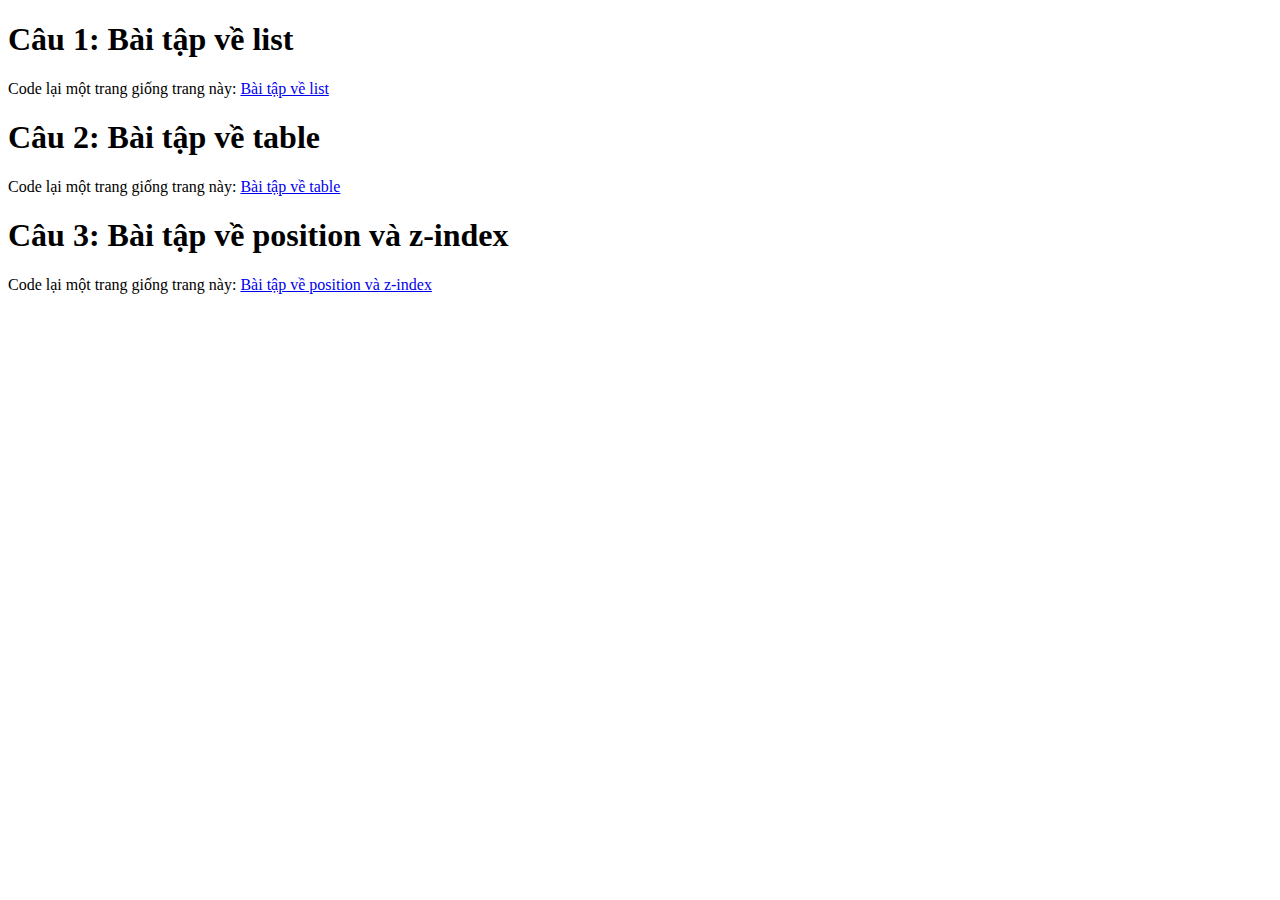
<file: index.html>
<!DOCTYPE html>
<html lang="en">
<head>
    <meta charset="UTF-8">
    <meta http-equiv="X-UA-Compatible" content="IE=edge">
    <meta name="viewport" content="width=device-width, initial-scale=1.0">
    <title>Lesson 5</title>
</head>
<body>
    <h1>Câu 1: Bài tập về list</h1>
    <p>Code lại một trang giống trang này: <a href="ul.html" target="_blank">Bài tập về list</a></p>
    <h1>Câu 2: Bài tập về table</h1>
    <p>Code lại một trang giống trang này: <a href="table.html" target="_blank">Bài tập về table</a></p>
    <h1>Câu 3: Bài tập về position và z-index</h1>
    <p>Code lại một trang giống trang này: <a href="position.html" target="_blank">Bài tập về position và z-index</a></p>
</body>
</html>
</file>
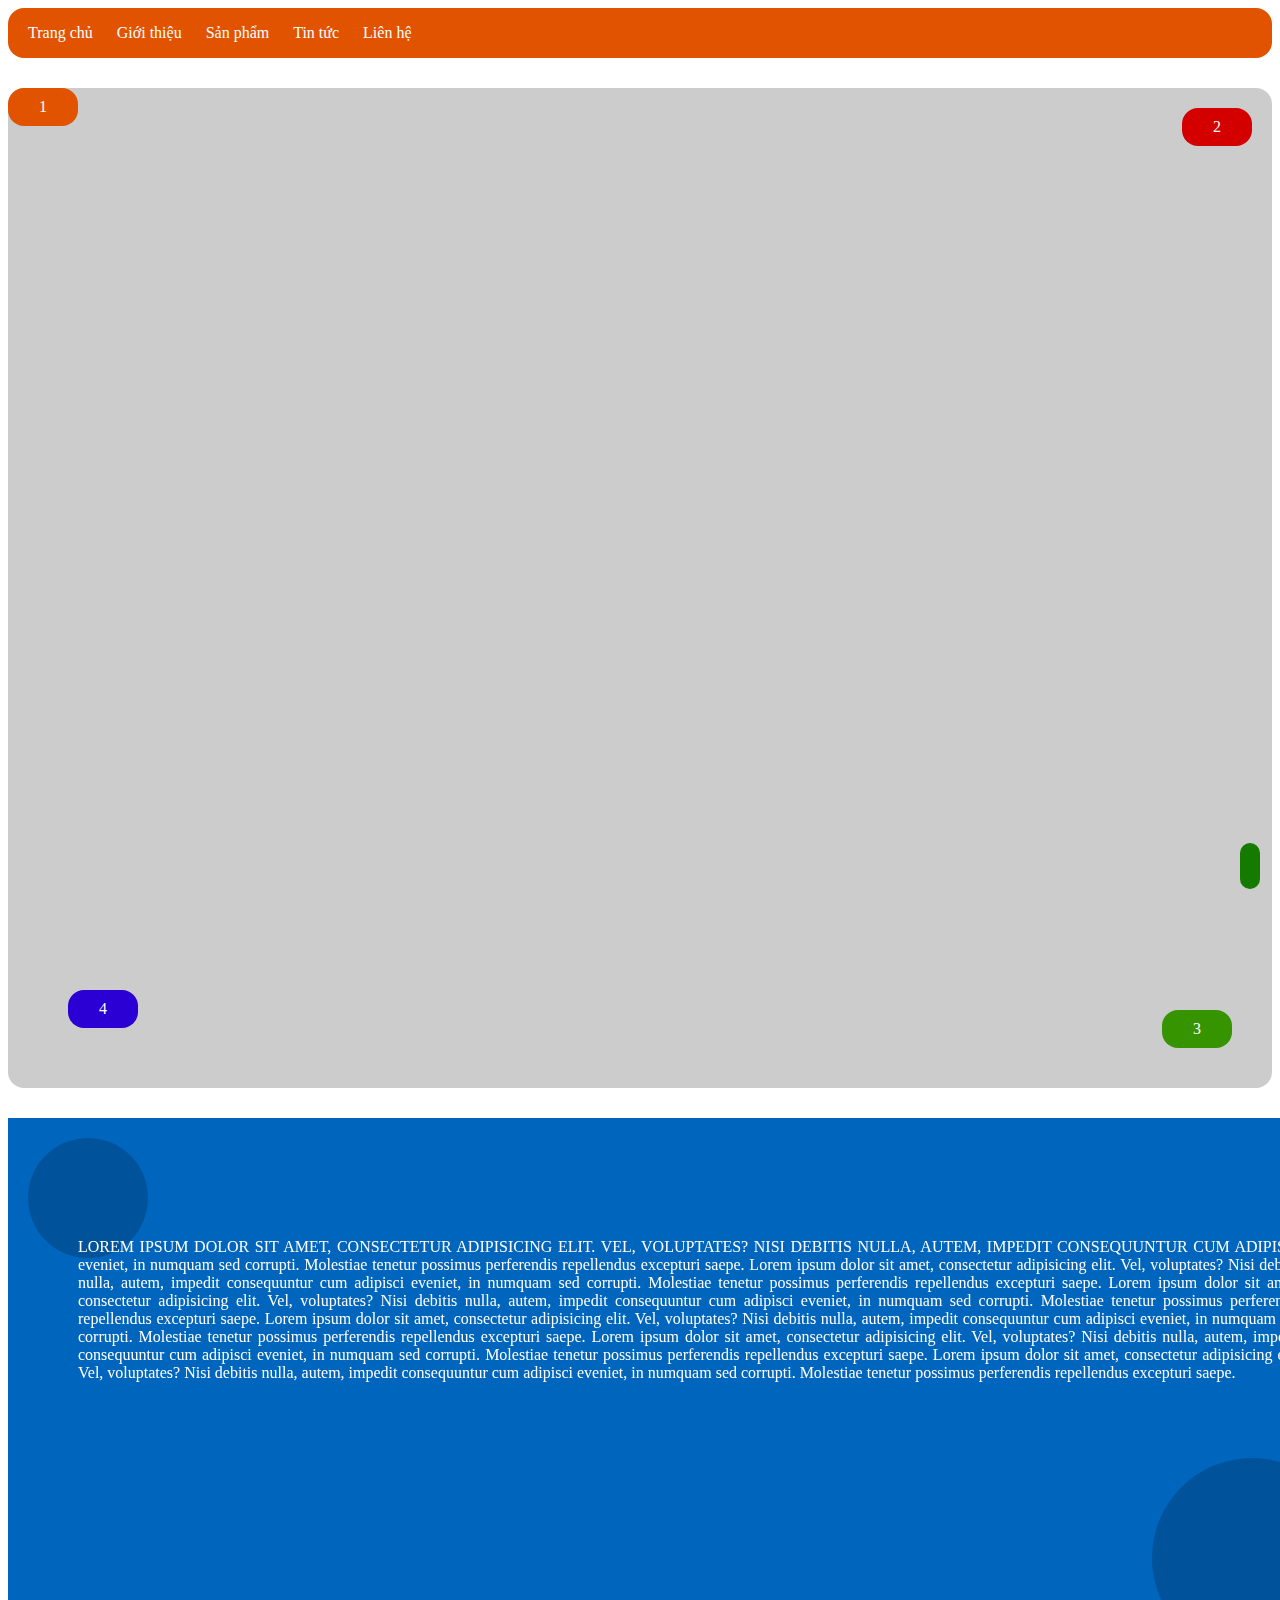
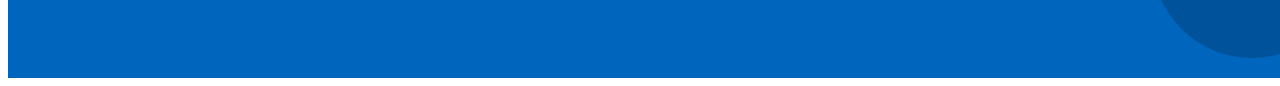
<file: position.html>
<!DOCTYPE html>
<html lang="en">
<head>
    <meta charset="UTF-8">
    <meta http-equiv="X-UA-Compatible" content="IE=edge">
    <meta name="viewport" content="width=device-width, initial-scale=1.0">
    <title>Lesson 5</title>
    <link rel="stylesheet" href="style.css">
    <link rel="stylesheet" href="https://cdnjs.cloudflare.com/ajax/libs/font-awesome/6.3.0/css/all.min.css" integrity="sha512-SzlrxWUlpfuzQ+pcUCosxcglQRNAq/DZjVsC0lE40xsADsfeQoEypE+enwcOiGjk/bSuGGKHEyjSoQ1zVisanQ==" crossorigin="anonymous" referrerpolicy="no-referrer" />
    <link rel="preconnect" href="https://fonts.googleapis.com">
    <link rel="preconnect" href="https://fonts.gstatic.com" crossorigin>
    <link
        href="https://fonts.googleapis.com/css2?family=Roboto:ital,wght@0,100;0,300;0,400;0,500;0,700;0,900;1,100;1,300;1,400;1,500;1,700;1,900&display=swap"
        rel="stylesheet">
</head>
<body>
    <header class="header">
        <p>Trang chủ</p>
        <p>Giới thiệu</p>
        <p>Sản phẩm</p>
        <p>Tin tức</p>
        <p>Liên hệ</p>
    </header>
    <div class="box">
        <div class="box1">1</div>
        <div class="box2">2</div>
        <div class="box3">3</div>
        <div class="box4">4</div>
    </div>
    <div class="content">
        <div class="inner-content">
            Lorem ipsum dolor sit amet, consectetur adipisicing elit. Vel, voluptates? Nisi debitis nulla, autem, impedit consequuntur cum adipisci eveniet, in numquam sed corrupti. Molestiae tenetur possimus perferendis repellendus excepturi saepe. Lorem ipsum dolor sit amet, consectetur adipisicing elit. Vel, voluptates? Nisi debitis nulla, autem, impedit consequuntur cum adipisci eveniet, in numquam sed corrupti. Molestiae tenetur possimus perferendis repellendus excepturi saepe. Lorem ipsum dolor sit amet, consectetur adipisicing elit. Vel, voluptates? Nisi debitis nulla, autem, impedit consequuntur cum adipisci eveniet, in numquam sed corrupti. Molestiae tenetur possimus perferendis repellendus excepturi saepe. Lorem ipsum dolor sit amet, consectetur adipisicing elit. Vel, voluptates? Nisi debitis nulla, autem, impedit consequuntur cum adipisci eveniet, in numquam sed corrupti. Molestiae tenetur possimus perferendis repellendus excepturi saepe. Lorem ipsum dolor sit amet, consectetur adipisicing elit. Vel, voluptates? Nisi debitis nulla, autem, impedit consequuntur cum adipisci eveniet, in numquam sed corrupti. Molestiae tenetur possimus perferendis repellendus excepturi saepe. Lorem ipsum dolor sit amet, consectetur adipisicing elit. Vel, voluptates? Nisi debitis nulla, autem, impedit consequuntur cum adipisci eveniet, in numquam sed corrupti. Molestiae tenetur possimus perferendis repellendus excepturi saepe.
        </div>
    </div>
    <div class="phone">
        <a href="">
            <i class="fa-solid fa-phone"></i>
        </a>
    </div>
</body>
</html>
</file>
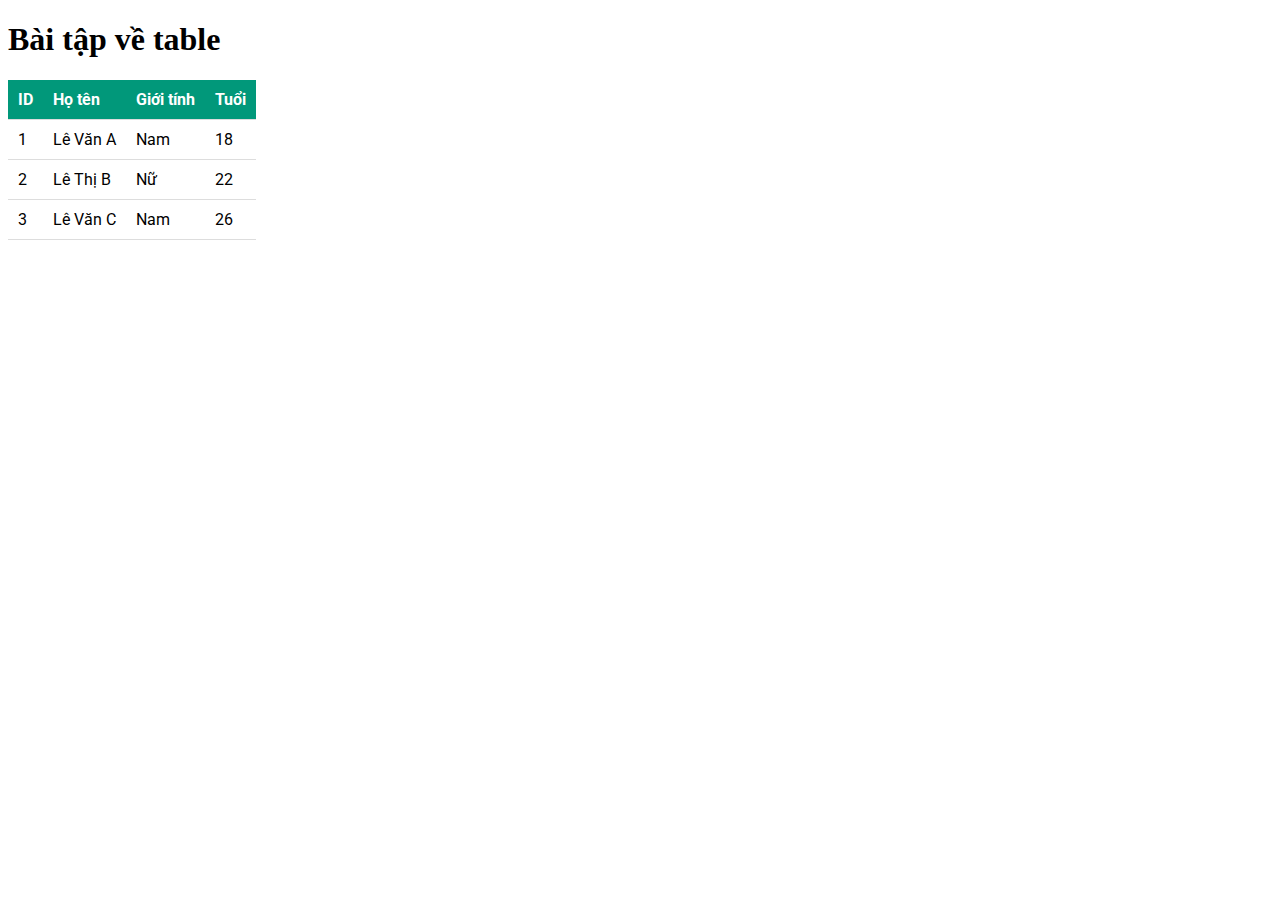
<file: table.html>
<!DOCTYPE html>
<html lang="en">

<head>
    <meta charset="UTF-8">
    <meta http-equiv="X-UA-Compatible" content="IE=edge">
    <meta name="viewport" content="width=device-width, initial-scale=1.0">
    <title>Lesson 5</title>
    <link rel="preconnect" href="https://fonts.googleapis.com">
    <link rel="preconnect" href="https://fonts.gstatic.com" crossorigin>
    <link
        href="https://fonts.googleapis.com/css2?family=Roboto:ital,wght@0,100;0,300;0,400;0,500;0,700;0,900;1,100;1,300;1,400;1,500;1,700;1,900&display=swap"
        rel="stylesheet">
    <link rel="stylesheet" href="style.css">
</head>
<body>
    <h1>Bài tập về table</h1>
    <table class="table1">
        <thead>
            <tr>
                <th>ID</th>
                <th>Họ tên</th>
                <th>Giới tính</th>
                <th>Tuổi</th>
            </tr>
        </thead>
        <tbody>
            <tr>
                <td>1</td>
                <td>Lê Văn A</td>
                <td>Nam</td>
                <td>18</td>
            </tr>
            <tr>
                <td>2</td>
                <td>Lê Thị B</td>
                <td>Nữ</td>
                <td>22</td>
            </tr>
            <tr>
                <td>3</td>
                <td>Lê Văn C</td>
                <td>Nam</td>
                <td>26</td>
            </tr>
        </tbody>
    </table>
</body>
</html>
</file>
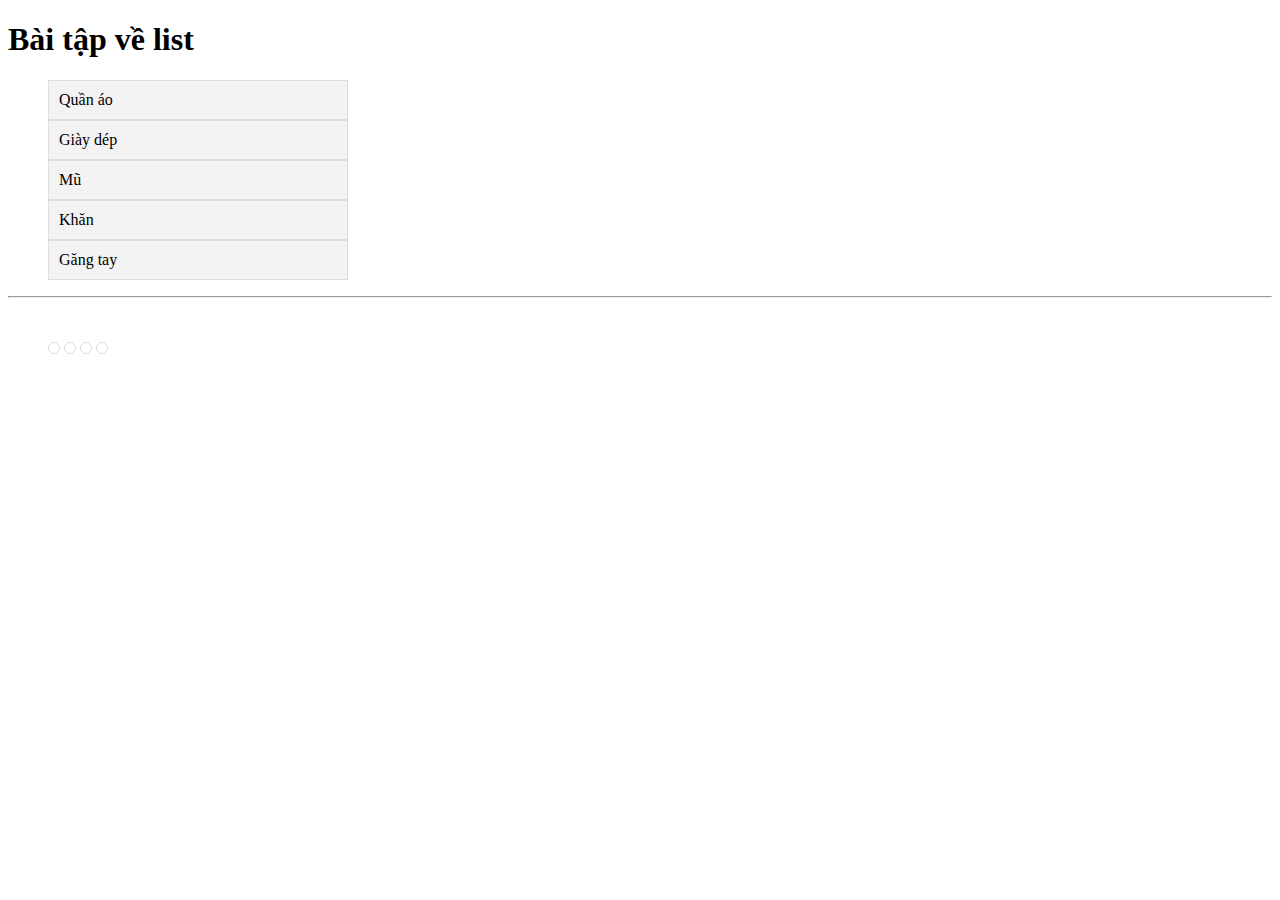
<file: ul.html>
<!DOCTYPE html>
<html lang="en">

<head>
    <meta charset="UTF-8">
    <meta http-equiv="X-UA-Compatible" content="IE=edge">
    <meta name="viewport" content="width=device-width, initial-scale=1.0">
    <title>Lesson 5</title>
    <link rel="stylesheet" href="style.css">
    <link rel="stylesheet" href="https://cdnjs.cloudflare.com/ajax/libs/font-awesome/6.3.0/css/all.min.css" integrity="sha512-SzlrxWUlpfuzQ+pcUCosxcglQRNAq/DZjVsC0lE40xsADsfeQoEypE+enwcOiGjk/bSuGGKHEyjSoQ1zVisanQ==" crossorigin="anonymous" referrerpolicy="no-referrer" />
</head>

<body>
    <h1>Bài tập về list</h1>
    <ul class="wh">
        <li>Quần áo</li>
        <li>Giày dép</licl>
        <li>Mũ</li>
        <li>Khăn</li>
        <li>Găng tay</li>
    </ul>
    <hr>
    <br>
    <ul class="wh2">
        <li><a href="https://www.google.com/"><i class="fa-brands fa-google"></i></a></li>
        <li><a href="https://www.facebook.com/"><i class="fa-brands fa-facebook"></i></a></li>
        <li><a href="https://www.tiktok.com/"><i class="fa-brands fa-tiktok"></i></a></li>
        <li><a href="https://www.instagram.com/"><i class="fa-brands fa-instagram"></i></a></li>
    </ul>
</body>

</html>
</file>
<file: style.css>
.wh {
    width: 300px;
    list-style-type: none;
}

.wh li {
    background-color: #f3f3f3;
    border: 1px solid #DDDDDD;
    padding: 10px;
}

.wh li:hover {
    color: white;
    background-color: #0056A6;
}

.wh2 {
    list-style-type: none;
}

.wh2 li {
    display: inline-block;
    border: 1px solid #DDDDDD;
    padding: 5px;
    border-radius: 5em;
}

.wh2 li:hover {
    background-color: #a64200;
    color: white;
}

.table1 {
    font-family: 'Roboto', sans-serif;
    border-collapse: collapse;
    text-align: left;
}

.table1 th {
    color: white;
    background-color: #01987A;
}

.table1 td, .table1 th {
    padding: 10px;
    border-bottom: 1px solid #ddd;
}

.header {
    width: 100%;
    border-collapse: collapse;
    background-color: #E25300;
    border-radius: 1em;
    position: sticky;
    left: 0;
    top: 0;
    z-index: 1;
}

.header p {
    color: white;
    display: inline-block;
    padding-left: 20px;
}

.box {
    margin-top: 30px;
    background-color: #CCCCCC;
    width: 100%;
    height: 1000px;
    border-radius: 1em;
    position: relative;
}

.box1 {
    width: 50px;
    border-radius: 1em;
    background-color: #E25300;
    color: white;
    position: absolute;
    top: 0;
    left: 0;
    padding: 10px 10px;
    text-align: center;
}

.box2 {
    width: 50px;
    border-radius: 1em;
    background-color: #D40000;
    color: white;
    position: absolute;
    top: 20px;
    right: 20px;
    padding: 10px 10px;
    text-align: center;
}

.box3 {
    width: 50px;
    border-radius: 1em;
    background-color: #369400;
    color: white;
    position: absolute;
    bottom: 40px;
    right: 40px;
    padding: 10px 10px;
    text-align: center;
}

.box4 {
    width: 50px;
    border-radius: 1em;
    background-color: #2a00d4;
    color: white;
    position: absolute;
    bottom: 60px;
    left: 60px;
    padding: 10px 10px;
    text-align: center;
}

.content {
    background-color: #0065BC;
    color: white;
    width: 100%;
    height: 400px;
    margin-top: 30px;
    position: relative;
    padding: 80px 50px;
}

.content .inner-content::first-line {
    text-transform: uppercase;
}

.content .inner-content {
    text-align: justify;
    padding-left: 20px;
    padding-right: 20px;
    padding-top: 40px;
    position: relative;
    z-index: 1;
}

.content::before {
    content: "";
    position: absolute;
    top: 20px;
    left: 20px;
    width: 120px;
    height: 120px;
    border-radius: 5em;
    background: #00539B;
}

.content::after {
    content: "";
    position: absolute;
    bottom: 20px;
    right: 20px;
    width: 200px;
    height: 200px;
    border-radius: 10em;
    background: #00539B;
}

.phone {
    position: fixed;
    bottom: 20px;
    right: 20px;
    z-index: 1;
}

.phone a{
    background-color: #147A00;
    border-radius: 5em;
    padding: 10px;
    position: sticky;
    bottom: 20px;
    right: 20px;
    z-index: 1;
    width: 60px;
    height: 60px;
    font-size: 24px;
}
</file>
